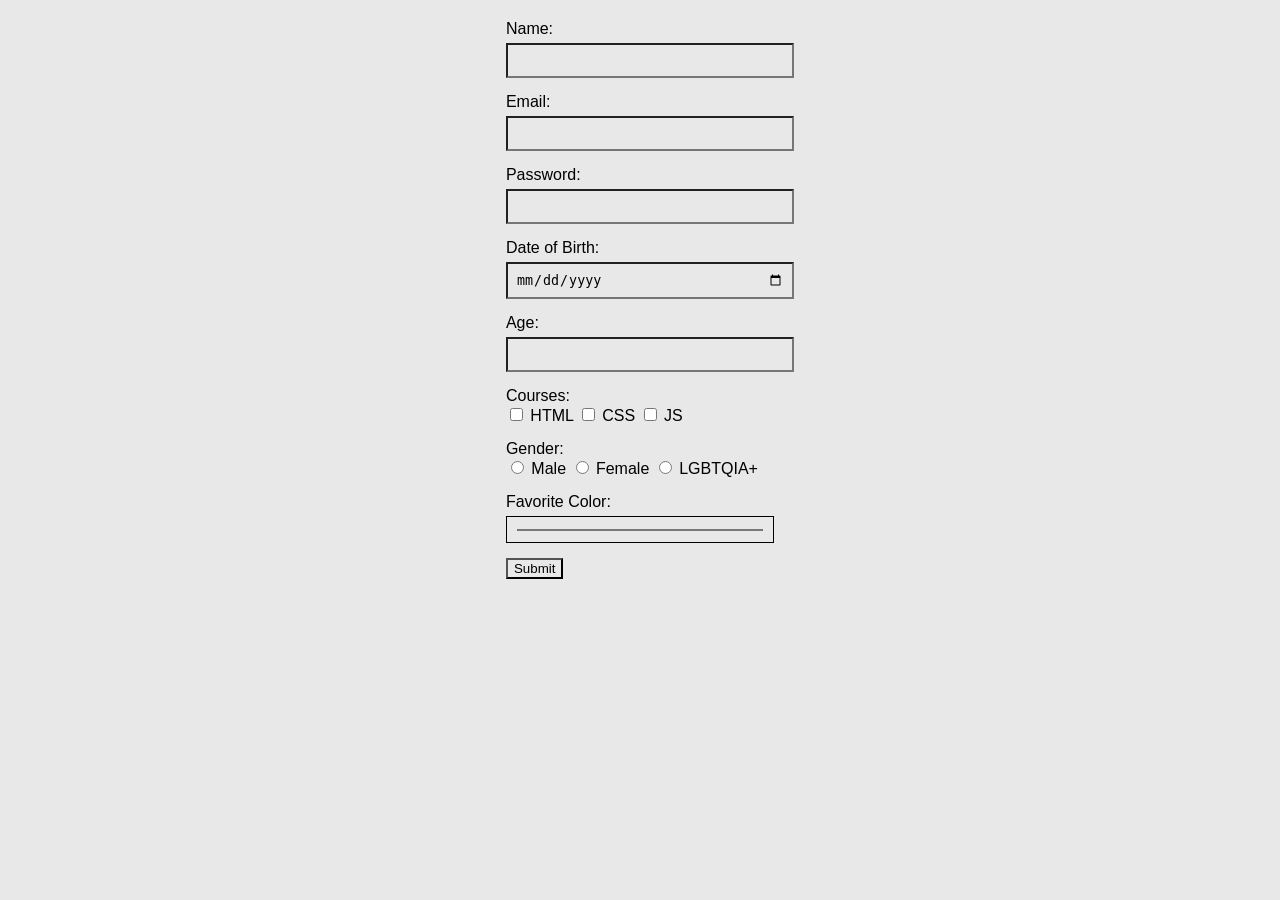
<file: HCJ/Input Fields with Validation/index.html>
<!DOCTYPE html>
<html lang="en">
  <head>
    <meta charset="UTF-8" />
    <title>Form Validation</title>
    <link rel="stylesheet" href="style.css" />
  </head>
  <body>
    <div class="design">
      <form id="myForm">
        <div class="form-group">
          <label>Name:</label>
          <input type="text" name="name" autocomplete="name" />
          <p class="error"></p>
        </div>

        <div class="form-group">
          <label>Email:</label>
          <input type="email" name="email" />
          <p class="error"></p>
        </div>

        <div class="form-group">
          <label>Password:</label>
          <input type="password" name="password" />
          <p class="error"></p>
        </div>

        <div class="form-group">
          <label>Date of Birth:</label>
          <input type="date" name="dob" />
          <p class="error"></p>
        </div>

        <div class="form-group">
          <label>Age:</label>
          <input type="number" name="age" />
          <p class="error"></p>
        </div>

        <div class="form-group">
          <label>Courses:</label><br />
          <label
            ><input type="checkbox" name="course" value="html" /> HTML</label
          >
          <label><input type="checkbox" name="course" value="css" /> CSS</label>
          <label><input type="checkbox" name="course" value="js" /> JS</label>
          <p class="error"></p>
        </div>

        <div class="form-group">
          <label>Gender:</label><br />
          <label><input type="radio" name="gender" value="male" /> Male</label>
          <label
            ><input type="radio" name="gender" value="female" /> Female</label
          >
          <label
            ><input type="radio" name="gender" value="other" /> LGBTQIA+</label
          >
          <p class="error"></p>
        </div>

        <div class="form-group">
          <label>Favorite Color:</label>
          <input type="color" name="favColor" />
          <p class="error"></p>
        </div>

        <button type="submit">Submit</button>
      </form>
    </div>

    <script src="script.js"></script>
  </body>
</html>
</file>
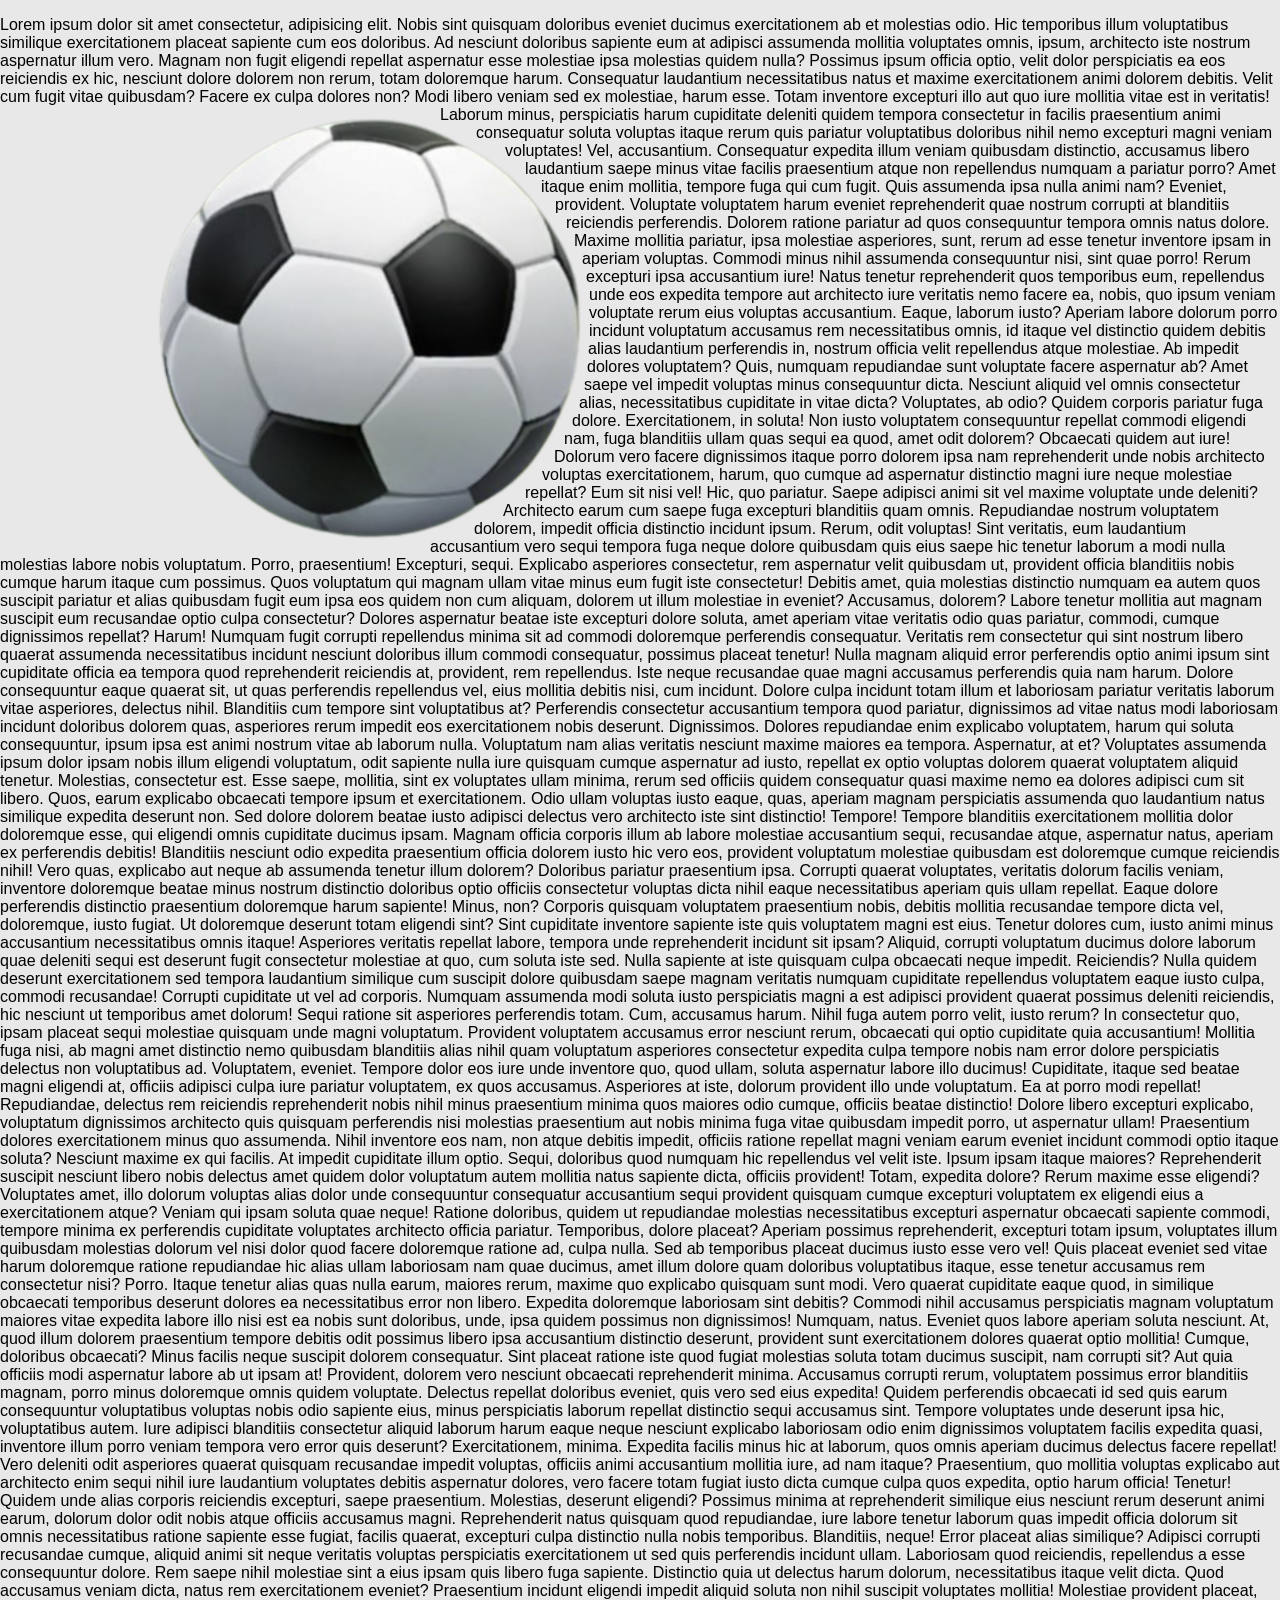
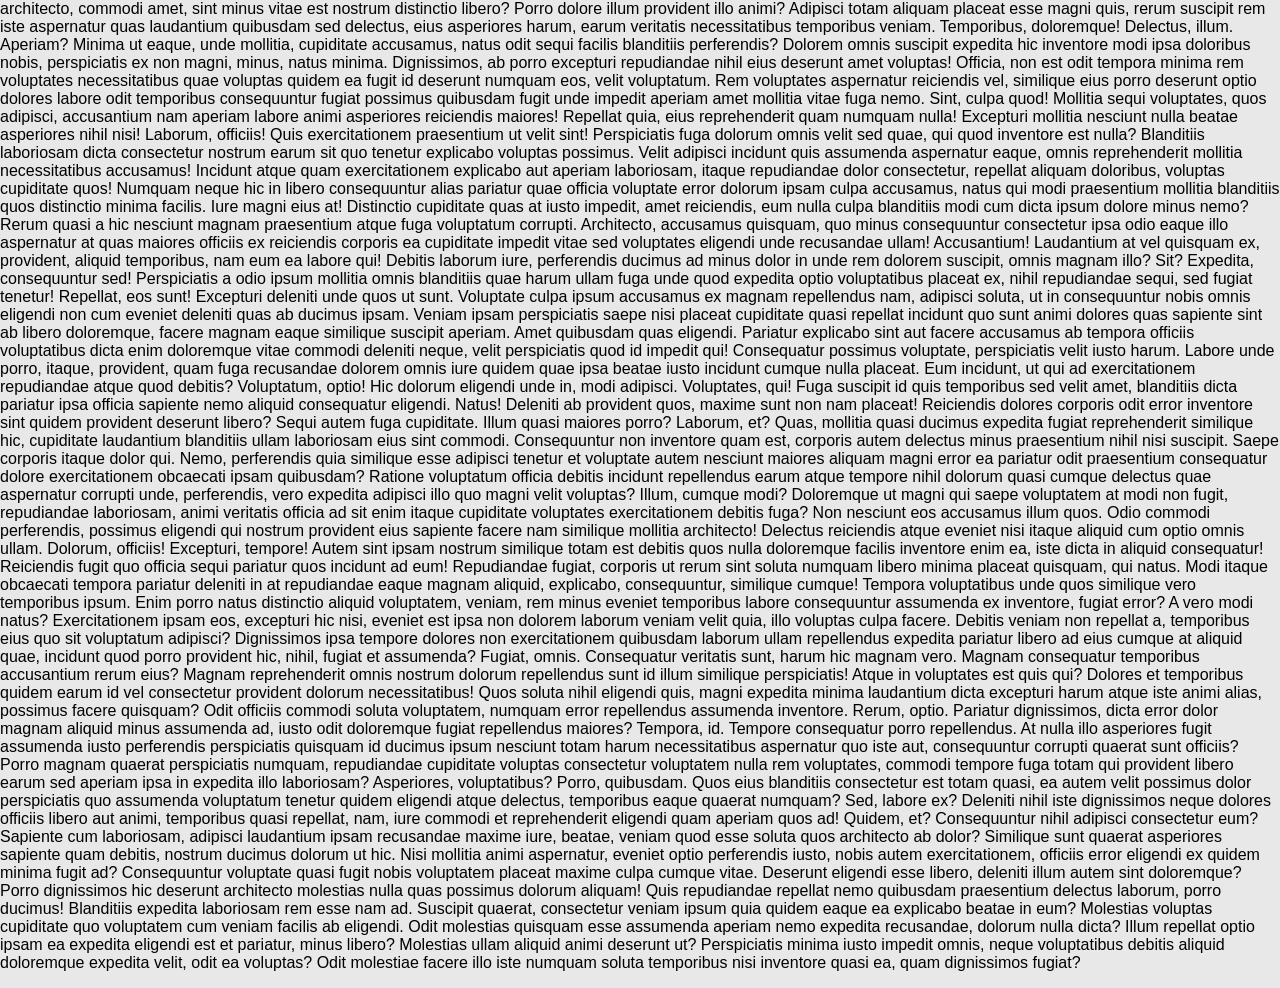
<file: HCJ/Wrap Text Around Image/index.html>
<!DOCTYPE html>
<html lang="en">
<head>
  <meta charset="UTF-8">
  <meta name="viewport" content="width=device-width, initial-scale=1.0">
  <title>Wrap Image</title>
  <link rel="stylesheet" href="style.css">
</head>
<body>
  <img class="imgSize" src="./download.png" alt="" srcset="">
  <p>Lorem ipsum dolor sit amet consectetur, adipisicing elit. Nobis sint quisquam doloribus eveniet ducimus exercitationem ab et molestias odio. Hic temporibus illum voluptatibus similique exercitationem placeat sapiente cum eos doloribus.
  Ad nesciunt doloribus sapiente eum at adipisci assumenda mollitia voluptates omnis, ipsum, architecto iste nostrum aspernatur illum vero. Magnam non fugit eligendi repellat aspernatur esse molestiae ipsa molestias quidem nulla?
  Possimus ipsum officia optio, velit dolor perspiciatis ea eos reiciendis ex hic, nesciunt dolore dolorem non rerum, totam doloremque harum. Consequatur laudantium necessitatibus natus et maxime exercitationem animi dolorem debitis.
  Velit cum fugit vitae quibusdam? Facere ex culpa dolores non? Modi libero veniam sed ex molestiae, harum esse. Totam inventore excepturi illo aut quo iure mollitia vitae est in veritatis!
  Laborum minus, perspiciatis harum cupiditate deleniti quidem tempora consectetur in facilis praesentium animi consequatur soluta voluptas itaque rerum quis pariatur voluptatibus doloribus nihil nemo excepturi magni veniam voluptates! Vel, accusantium.
  Consequatur expedita illum veniam quibusdam distinctio, accusamus libero laudantium saepe minus vitae facilis praesentium atque non repellendus numquam a pariatur porro? Amet itaque enim mollitia, tempore fuga qui cum fugit.
  Quis assumenda ipsa nulla animi nam? Eveniet, provident. Voluptate voluptatem harum eveniet reprehenderit quae nostrum corrupti at blanditiis reiciendis perferendis. Dolorem ratione pariatur ad quos consequuntur tempora omnis natus dolore.
  Maxime mollitia pariatur, ipsa molestiae asperiores, sunt, rerum ad esse tenetur inventore ipsam in aperiam voluptas. Commodi minus nihil assumenda consequuntur nisi, sint quae porro! Rerum excepturi ipsa accusantium iure!
  Natus tenetur reprehenderit quos temporibus eum, repellendus unde eos expedita tempore aut architecto iure veritatis nemo facere ea, nobis, quo ipsum veniam voluptate rerum eius voluptas accusantium. Eaque, laborum iusto?
  Aperiam labore dolorum porro incidunt voluptatum accusamus rem necessitatibus omnis, id itaque vel distinctio quidem debitis alias laudantium perferendis in, nostrum officia velit repellendus atque molestiae. Ab impedit dolores voluptatem?
  Quis, numquam repudiandae sunt voluptate facere aspernatur ab? Amet saepe vel impedit voluptas minus consequuntur dicta. Nesciunt aliquid vel omnis consectetur alias, necessitatibus cupiditate in vitae dicta? Voluptates, ab odio?
  Quidem corporis pariatur fuga dolore. Exercitationem, in soluta! Non iusto voluptatem consequuntur repellat commodi eligendi nam, fuga blanditiis ullam quas sequi ea quod, amet odit dolorem? Obcaecati quidem aut iure!
  Dolorum vero facere dignissimos itaque porro dolorem ipsa nam reprehenderit unde nobis architecto voluptas exercitationem, harum, quo cumque ad aspernatur distinctio magni iure neque molestiae repellat? Eum sit nisi vel!
  Hic, quo pariatur. Saepe adipisci animi sit vel maxime voluptate unde deleniti? Architecto earum cum saepe fuga excepturi blanditiis quam omnis. Repudiandae nostrum voluptatem dolorem, impedit officia distinctio incidunt ipsum.
  Rerum, odit voluptas! Sint veritatis, eum laudantium accusantium vero sequi tempora fuga neque dolore quibusdam quis eius saepe hic tenetur laborum a modi nulla molestias labore nobis voluptatum. Porro, praesentium!
  Excepturi, sequi. Explicabo asperiores consectetur, rem aspernatur velit quibusdam ut, provident officia blanditiis nobis cumque harum itaque cum possimus. Quos voluptatum qui magnam ullam vitae minus eum fugit iste consectetur!
  Debitis amet, quia molestias distinctio numquam ea autem quos suscipit pariatur et alias quibusdam fugit eum ipsa eos quidem non cum aliquam, dolorem ut illum molestiae in eveniet? Accusamus, dolorem?
  Labore tenetur mollitia aut magnam suscipit eum recusandae optio culpa consectetur? Dolores aspernatur beatae iste excepturi dolore soluta, amet aperiam vitae veritatis odio quas pariatur, commodi, cumque dignissimos repellat? Harum!
  Numquam fugit corrupti repellendus minima sit ad commodi doloremque perferendis consequatur. Veritatis rem consectetur qui sint nostrum libero quaerat assumenda necessitatibus incidunt nesciunt doloribus illum commodi consequatur, possimus placeat tenetur!
  Nulla magnam aliquid error perferendis optio animi ipsum sint cupiditate officia ea tempora quod reprehenderit reiciendis at, provident, rem repellendus. Iste neque recusandae quae magni accusamus perferendis quia nam harum.
  Dolore consequuntur eaque quaerat sit, ut quas perferendis repellendus vel, eius mollitia debitis nisi, cum incidunt. Dolore culpa incidunt totam illum et laboriosam pariatur veritatis laborum vitae asperiores, delectus nihil.
  Blanditiis cum tempore sint voluptatibus at? Perferendis consectetur accusantium tempora quod pariatur, dignissimos ad vitae natus modi laboriosam incidunt doloribus dolorem quas, asperiores rerum impedit eos exercitationem nobis deserunt. Dignissimos.
  Dolores repudiandae enim explicabo voluptatem, harum qui soluta consequuntur, ipsum ipsa est animi nostrum vitae ab laborum nulla. Voluptatum nam alias veritatis nesciunt maxime maiores ea tempora. Aspernatur, at et?
  Voluptates assumenda ipsum dolor ipsam nobis illum eligendi voluptatum, odit sapiente nulla iure quisquam cumque aspernatur ad iusto, repellat ex optio voluptas dolorem quaerat voluptatem aliquid tenetur. Molestias, consectetur est.
  Esse saepe, mollitia, sint ex voluptates ullam minima, rerum sed officiis quidem consequatur quasi maxime nemo ea dolores adipisci cum sit libero. Quos, earum explicabo obcaecati tempore ipsum et exercitationem.
  Odio ullam voluptas iusto eaque, quas, aperiam magnam perspiciatis assumenda quo laudantium natus similique expedita deserunt non. Sed dolore dolorem beatae iusto adipisci delectus vero architecto iste sint distinctio! Tempore!
  Tempore blanditiis exercitationem mollitia dolor doloremque esse, qui eligendi omnis cupiditate ducimus ipsam. Magnam officia corporis illum ab labore molestiae accusantium sequi, recusandae atque, aspernatur natus, aperiam ex perferendis debitis!
  Blanditiis nesciunt odio expedita praesentium officia dolorem iusto hic vero eos, provident voluptatum molestiae quibusdam est doloremque cumque reiciendis nihil! Vero quas, explicabo aut neque ab assumenda tenetur illum dolorem?
  Doloribus pariatur praesentium ipsa. Corrupti quaerat voluptates, veritatis dolorum facilis veniam, inventore doloremque beatae minus nostrum distinctio doloribus optio officiis consectetur voluptas dicta nihil eaque necessitatibus aperiam quis ullam repellat.
  Eaque dolore perferendis distinctio praesentium doloremque harum sapiente! Minus, non? Corporis quisquam voluptatem praesentium nobis, debitis mollitia recusandae tempore dicta vel, doloremque, iusto fugiat. Ut doloremque deserunt totam eligendi sint?
  Sint cupiditate inventore sapiente iste quis voluptatem magni est eius. Tenetur dolores cum, iusto animi minus accusantium necessitatibus omnis itaque! Asperiores veritatis repellat labore, tempora unde reprehenderit incidunt sit ipsam?
  Aliquid, corrupti voluptatum ducimus dolore laborum quae deleniti sequi est deserunt fugit consectetur molestiae at quo, cum soluta iste sed. Nulla sapiente at iste quisquam culpa obcaecati neque impedit. Reiciendis?
  Nulla quidem deserunt exercitationem sed tempora laudantium similique cum suscipit dolore quibusdam saepe magnam veritatis numquam cupiditate repellendus voluptatem eaque iusto culpa, commodi recusandae! Corrupti cupiditate ut vel ad corporis.
  Numquam assumenda modi soluta iusto perspiciatis magni a est adipisci provident quaerat possimus deleniti reiciendis, hic nesciunt ut temporibus amet dolorum! Sequi ratione sit asperiores perferendis totam. Cum, accusamus harum.
  Nihil fuga autem porro velit, iusto rerum? In consectetur quo, ipsam placeat sequi molestiae quisquam unde magni voluptatum. Provident voluptatem accusamus error nesciunt rerum, obcaecati qui optio cupiditate quia accusantium!
  Mollitia fuga nisi, ab magni amet distinctio nemo quibusdam blanditiis alias nihil quam voluptatum asperiores consectetur expedita culpa tempore nobis nam error dolore perspiciatis delectus non voluptatibus ad. Voluptatem, eveniet.
  Tempore dolor eos iure unde inventore quo, quod ullam, soluta aspernatur labore illo ducimus! Cupiditate, itaque sed beatae magni eligendi at, officiis adipisci culpa iure pariatur voluptatem, ex quos accusamus.
  Asperiores at iste, dolorum provident illo unde voluptatum. Ea at porro modi repellat! Repudiandae, delectus rem reiciendis reprehenderit nobis nihil minus praesentium minima quos maiores odio cumque, officiis beatae distinctio!
  Dolore libero excepturi explicabo, voluptatum dignissimos architecto quis quisquam perferendis nisi molestias praesentium aut nobis minima fuga vitae quibusdam impedit porro, ut aspernatur ullam! Praesentium dolores exercitationem minus quo assumenda.
  Nihil inventore eos nam, non atque debitis impedit, officiis ratione repellat magni veniam earum eveniet incidunt commodi optio itaque soluta? Nesciunt maxime ex qui facilis. At impedit cupiditate illum optio.
  Sequi, doloribus quod numquam hic repellendus vel velit iste. Ipsum ipsam itaque maiores? Reprehenderit suscipit nesciunt libero nobis delectus amet quidem dolor voluptatum autem mollitia natus sapiente dicta, officiis provident!
  Totam, expedita dolore? Rerum maxime esse eligendi? Voluptates amet, illo dolorum voluptas alias dolor unde consequuntur consequatur accusantium sequi provident quisquam cumque excepturi voluptatem ex eligendi eius a exercitationem atque?
  Veniam qui ipsam soluta quae neque! Ratione doloribus, quidem ut repudiandae molestias necessitatibus excepturi aspernatur obcaecati sapiente commodi, tempore minima ex perferendis cupiditate voluptates architecto officia pariatur. Temporibus, dolore placeat?
  Aperiam possimus reprehenderit, excepturi totam ipsum, voluptates illum quibusdam molestias dolorum vel nisi dolor quod facere doloremque ratione ad, culpa nulla. Sed ab temporibus placeat ducimus iusto esse vero vel!
  Quis placeat eveniet sed vitae harum doloremque ratione repudiandae hic alias ullam laboriosam nam quae ducimus, amet illum dolore quam doloribus voluptatibus itaque, esse tenetur accusamus rem consectetur nisi? Porro.
  Itaque tenetur alias quas nulla earum, maiores rerum, maxime quo explicabo quisquam sunt modi. Vero quaerat cupiditate eaque quod, in similique obcaecati temporibus deserunt dolores ea necessitatibus error non libero.
  Expedita doloremque laboriosam sint debitis? Commodi nihil accusamus perspiciatis magnam voluptatum maiores vitae expedita labore illo nisi est ea nobis sunt doloribus, unde, ipsa quidem possimus non dignissimos! Numquam, natus.
  Eveniet quos labore aperiam soluta nesciunt. At, quod illum dolorem praesentium tempore debitis odit possimus libero ipsa accusantium distinctio deserunt, provident sunt exercitationem dolores quaerat optio mollitia! Cumque, doloribus obcaecati?
  Minus facilis neque suscipit dolorem consequatur. Sint placeat ratione iste quod fugiat molestias soluta totam ducimus suscipit, nam corrupti sit? Aut quia officiis modi aspernatur labore ab ut ipsam at!
  Provident, dolorem vero nesciunt obcaecati reprehenderit minima. Accusamus corrupti rerum, voluptatem possimus error blanditiis magnam, porro minus doloremque omnis quidem voluptate. Delectus repellat doloribus eveniet, quis vero sed eius expedita!
  Quidem perferendis obcaecati id sed quis earum consequuntur voluptatibus voluptas nobis odio sapiente eius, minus perspiciatis laborum repellat distinctio sequi accusamus sint. Tempore voluptates unde deserunt ipsa hic, voluptatibus autem.
  Iure adipisci blanditiis consectetur aliquid laborum harum eaque neque nesciunt explicabo laboriosam odio enim dignissimos voluptatem facilis expedita quasi, inventore illum porro veniam tempora vero error quis deserunt? Exercitationem, minima.
  Expedita facilis minus hic at laborum, quos omnis aperiam ducimus delectus facere repellat! Vero deleniti odit asperiores quaerat quisquam recusandae impedit voluptas, officiis animi accusantium mollitia iure, ad nam itaque?
  Praesentium, quo mollitia voluptas explicabo aut architecto enim sequi nihil iure laudantium voluptates debitis aspernatur dolores, vero facere totam fugiat iusto dicta cumque culpa quos expedita, optio harum officia! Tenetur!
  Quidem unde alias corporis reiciendis excepturi, saepe praesentium. Molestias, deserunt eligendi? Possimus minima at reprehenderit similique eius nesciunt rerum deserunt animi earum, dolorum dolor odit nobis atque officiis accusamus magni.
  Reprehenderit natus quisquam quod repudiandae, iure labore tenetur laborum quas impedit officia dolorum sit omnis necessitatibus ratione sapiente esse fugiat, facilis quaerat, excepturi culpa distinctio nulla nobis temporibus. Blanditiis, neque!
  Error placeat alias similique? Adipisci corrupti recusandae cumque, aliquid animi sit neque veritatis voluptas perspiciatis exercitationem ut sed quis perferendis incidunt ullam. Laboriosam quod reiciendis, repellendus a esse consequuntur dolore.
  Rem saepe nihil molestiae sint a eius ipsam quis libero fuga sapiente. Distinctio quia ut delectus harum dolorum, necessitatibus itaque velit dicta. Quod accusamus veniam dicta, natus rem exercitationem eveniet?
  Praesentium incidunt eligendi impedit aliquid soluta non nihil suscipit voluptates mollitia! Molestiae provident placeat, architecto, commodi amet, sint minus vitae est nostrum distinctio libero? Porro dolore illum provident illo animi?
  Adipisci totam aliquam placeat esse magni quis, rerum suscipit rem iste aspernatur quas laudantium quibusdam sed delectus, eius asperiores harum, earum veritatis necessitatibus temporibus veniam. Temporibus, doloremque! Delectus, illum. Aperiam?
  Minima ut eaque, unde mollitia, cupiditate accusamus, natus odit sequi facilis blanditiis perferendis? Dolorem omnis suscipit expedita hic inventore modi ipsa doloribus nobis, perspiciatis ex non magni, minus, natus minima.
  Dignissimos, ab porro excepturi repudiandae nihil eius deserunt amet voluptas! Officia, non est odit tempora minima rem voluptates necessitatibus quae voluptas quidem ea fugit id deserunt numquam eos, velit voluptatum.
  Rem voluptates aspernatur reiciendis vel, similique eius porro deserunt optio dolores labore odit temporibus consequuntur fugiat possimus quibusdam fugit unde impedit aperiam amet mollitia vitae fuga nemo. Sint, culpa quod!
  Mollitia sequi voluptates, quos adipisci, accusantium nam aperiam labore animi asperiores reiciendis maiores! Repellat quia, eius reprehenderit quam numquam nulla! Excepturi mollitia nesciunt nulla beatae asperiores nihil nisi! Laborum, officiis!
  Quis exercitationem praesentium ut velit sint! Perspiciatis fuga dolorum omnis velit sed quae, qui quod inventore est nulla? Blanditiis laboriosam dicta consectetur nostrum earum sit quo tenetur explicabo voluptas possimus.
  Velit adipisci incidunt quis assumenda aspernatur eaque, omnis reprehenderit mollitia necessitatibus accusamus! Incidunt atque quam exercitationem explicabo aut aperiam laboriosam, itaque repudiandae dolor consectetur, repellat aliquam doloribus, voluptas cupiditate quos!
  Numquam neque hic in libero consequuntur alias pariatur quae officia voluptate error dolorum ipsam culpa accusamus, natus qui modi praesentium mollitia blanditiis quos distinctio minima facilis. Iure magni eius at!
  Distinctio cupiditate quas at iusto impedit, amet reiciendis, eum nulla culpa blanditiis modi cum dicta ipsum dolore minus nemo? Rerum quasi a hic nesciunt magnam praesentium atque fuga voluptatum corrupti.
  Architecto, accusamus quisquam, quo minus consequuntur consectetur ipsa odio eaque illo aspernatur at quas maiores officiis ex reiciendis corporis ea cupiditate impedit vitae sed voluptates eligendi unde recusandae ullam! Accusantium!
  Laudantium at vel quisquam ex, provident, aliquid temporibus, nam eum ea labore qui! Debitis laborum iure, perferendis ducimus ad minus dolor in unde rem dolorem suscipit, omnis magnam illo? Sit?
  Expedita, consequuntur sed! Perspiciatis a odio ipsum mollitia omnis blanditiis quae harum ullam fuga unde quod expedita optio voluptatibus placeat ex, nihil repudiandae sequi, sed fugiat tenetur! Repellat, eos sunt!
  Excepturi deleniti unde quos ut sunt. Voluptate culpa ipsum accusamus ex magnam repellendus nam, adipisci soluta, ut in consequuntur nobis omnis eligendi non cum eveniet deleniti quas ab ducimus ipsam.
  Veniam ipsam perspiciatis saepe nisi placeat cupiditate quasi repellat incidunt quo sunt animi dolores quas sapiente sint ab libero doloremque, facere magnam eaque similique suscipit aperiam. Amet quibusdam quas eligendi.
  Pariatur explicabo sint aut facere accusamus ab tempora officiis voluptatibus dicta enim doloremque vitae commodi deleniti neque, velit perspiciatis quod id impedit qui! Consequatur possimus voluptate, perspiciatis velit iusto harum.
  Labore unde porro, itaque, provident, quam fuga recusandae dolorem omnis iure quidem quae ipsa beatae iusto incidunt cumque nulla placeat. Eum incidunt, ut qui ad exercitationem repudiandae atque quod debitis?
  Voluptatum, optio! Hic dolorum eligendi unde in, modi adipisci. Voluptates, qui! Fuga suscipit id quis temporibus sed velit amet, blanditiis dicta pariatur ipsa officia sapiente nemo aliquid consequatur eligendi. Natus!
  Deleniti ab provident quos, maxime sunt non nam placeat! Reiciendis dolores corporis odit error inventore sint quidem provident deserunt libero? Sequi autem fuga cupiditate. Illum quasi maiores porro? Laborum, et?
  Quas, mollitia quasi ducimus expedita fugiat reprehenderit similique hic, cupiditate laudantium blanditiis ullam laboriosam eius sint commodi. Consequuntur non inventore quam est, corporis autem delectus minus praesentium nihil nisi suscipit.
  Saepe corporis itaque dolor qui. Nemo, perferendis quia similique esse adipisci tenetur et voluptate autem nesciunt maiores aliquam magni error ea pariatur odit praesentium consequatur dolore exercitationem obcaecati ipsam quibusdam?
  Ratione voluptatum officia debitis incidunt repellendus earum atque tempore nihil dolorum quasi cumque delectus quae aspernatur corrupti unde, perferendis, vero expedita adipisci illo quo magni velit voluptas? Illum, cumque modi?
  Doloremque ut magni qui saepe voluptatem at modi non fugit, repudiandae laboriosam, animi veritatis officia ad sit enim itaque cupiditate voluptates exercitationem debitis fuga? Non nesciunt eos accusamus illum quos.
  Odio commodi perferendis, possimus eligendi qui nostrum provident eius sapiente facere nam similique mollitia architecto! Delectus reiciendis atque eveniet nisi itaque aliquid cum optio omnis ullam. Dolorum, officiis! Excepturi, tempore!
  Autem sint ipsam nostrum similique totam est debitis quos nulla doloremque facilis inventore enim ea, iste dicta in aliquid consequatur! Reiciendis fugit quo officia sequi pariatur quos incidunt ad eum!
  Repudiandae fugiat, corporis ut rerum sint soluta numquam libero minima placeat quisquam, qui natus. Modi itaque obcaecati tempora pariatur deleniti in at repudiandae eaque magnam aliquid, explicabo, consequuntur, similique cumque!
  Tempora voluptatibus unde quos similique vero temporibus ipsum. Enim porro natus distinctio aliquid voluptatem, veniam, rem minus eveniet temporibus labore consequuntur assumenda ex inventore, fugiat error? A vero modi natus?
  Exercitationem ipsam eos, excepturi hic nisi, eveniet est ipsa non dolorem laborum veniam velit quia, illo voluptas culpa facere. Debitis veniam non repellat a, temporibus eius quo sit voluptatum adipisci?
  Dignissimos ipsa tempore dolores non exercitationem quibusdam laborum ullam repellendus expedita pariatur libero ad eius cumque at aliquid quae, incidunt quod porro provident hic, nihil, fugiat et assumenda? Fugiat, omnis.
  Consequatur veritatis sunt, harum hic magnam vero. Magnam consequatur temporibus accusantium rerum eius? Magnam reprehenderit omnis nostrum dolorum repellendus sunt id illum similique perspiciatis! Atque in voluptates est quis qui?
  Dolores et temporibus quidem earum id vel consectetur provident dolorum necessitatibus! Quos soluta nihil eligendi quis, magni expedita minima laudantium dicta excepturi harum atque iste animi alias, possimus facere quisquam?
  Odit officiis commodi soluta voluptatem, numquam error repellendus assumenda inventore. Rerum, optio. Pariatur dignissimos, dicta error dolor magnam aliquid minus assumenda ad, iusto odit doloremque fugiat repellendus maiores? Tempora, id.
  Tempore consequatur porro repellendus. At nulla illo asperiores fugit assumenda iusto perferendis perspiciatis quisquam id ducimus ipsum nesciunt totam harum necessitatibus aspernatur quo iste aut, consequuntur corrupti quaerat sunt officiis?
  Porro magnam quaerat perspiciatis numquam, repudiandae cupiditate voluptas consectetur voluptatem nulla rem voluptates, commodi tempore fuga totam qui provident libero earum sed aperiam ipsa in expedita illo laboriosam? Asperiores, voluptatibus?
  Porro, quibusdam. Quos eius blanditiis consectetur est totam quasi, ea autem velit possimus dolor perspiciatis quo assumenda voluptatum tenetur quidem eligendi atque delectus, temporibus eaque quaerat numquam? Sed, labore ex?
  Deleniti nihil iste dignissimos neque dolores officiis libero aut animi, temporibus quasi repellat, nam, iure commodi et reprehenderit eligendi quam aperiam quos ad! Quidem, et? Consequuntur nihil adipisci consectetur eum?
  Sapiente cum laboriosam, adipisci laudantium ipsam recusandae maxime iure, beatae, veniam quod esse soluta quos architecto ab dolor? Similique sunt quaerat asperiores sapiente quam debitis, nostrum ducimus dolorum ut hic.
  Nisi mollitia animi aspernatur, eveniet optio perferendis iusto, nobis autem exercitationem, officiis error eligendi ex quidem minima fugit ad? Consequuntur voluptate quasi fugit nobis voluptatem placeat maxime culpa cumque vitae.
  Deserunt eligendi esse libero, deleniti illum autem sint doloremque? Porro dignissimos hic deserunt architecto molestias nulla quas possimus dolorum aliquam! Quis repudiandae repellat nemo quibusdam praesentium delectus laborum, porro ducimus!
  Blanditiis expedita laboriosam rem esse nam ad. Suscipit quaerat, consectetur veniam ipsum quia quidem eaque ea explicabo beatae in eum? Molestias voluptas cupiditate quo voluptatem cum veniam facilis ab eligendi.
  Odit molestias quisquam esse assumenda aperiam nemo expedita recusandae, dolorum nulla dicta? Illum repellat optio ipsam ea expedita eligendi est et pariatur, minus libero? Molestias ullam aliquid animi deserunt ut?
  Perspiciatis minima iusto impedit omnis, neque voluptatibus debitis aliquid doloremque expedita velit, odit ea voluptas? Odit molestiae facere illo iste numquam soluta temporibus nisi inventore quasi ea, quam dignissimos fugiat?</p>
</body>
</html>
</file>
<file: HCJ/Input Fields with Validation/style.css>
body {
  font-family: Arial, sans-serif;
  padding: 20px;
  max-width: 500px;
  margin: auto;
}
* {
  background-color: rgb(232, 232, 232);
}
.design {
  display: flex;
  justify-content: center;
}

.form-group {
  margin-bottom: 15px;
}

input[type="text"],
input[type="email"],
input[type="password"],
input[type="date"],
input[type="number"],
input[type="color"] {
  width: 100%;
  padding: 8px;
  margin-top: 5px;
}

.error {
  color: red;
  font-size: 13px;
  margin: 5px 0 0;
}

input.error-border {
  border: 2px solid red;
}
</file>
<file: HCJ/Wrap Text Around Image/style.css>
body {
      font-family: Arial, sans-serif;
      margin: auto;
      background-color: rgb(232, 232, 232);
}
* {
  background-color: rgb(232, 232, 232);
}

.imgSize {
  width: 50%;
  float: left;
  shape-outside: url(./download.png);
  shape-margin: 8px;
  object-fit: contain;  /* preserves transparency, shows entire PNG */
  background: transparent; 
  margin-right: 10px; /* spacing between image and text */
}
</file>
